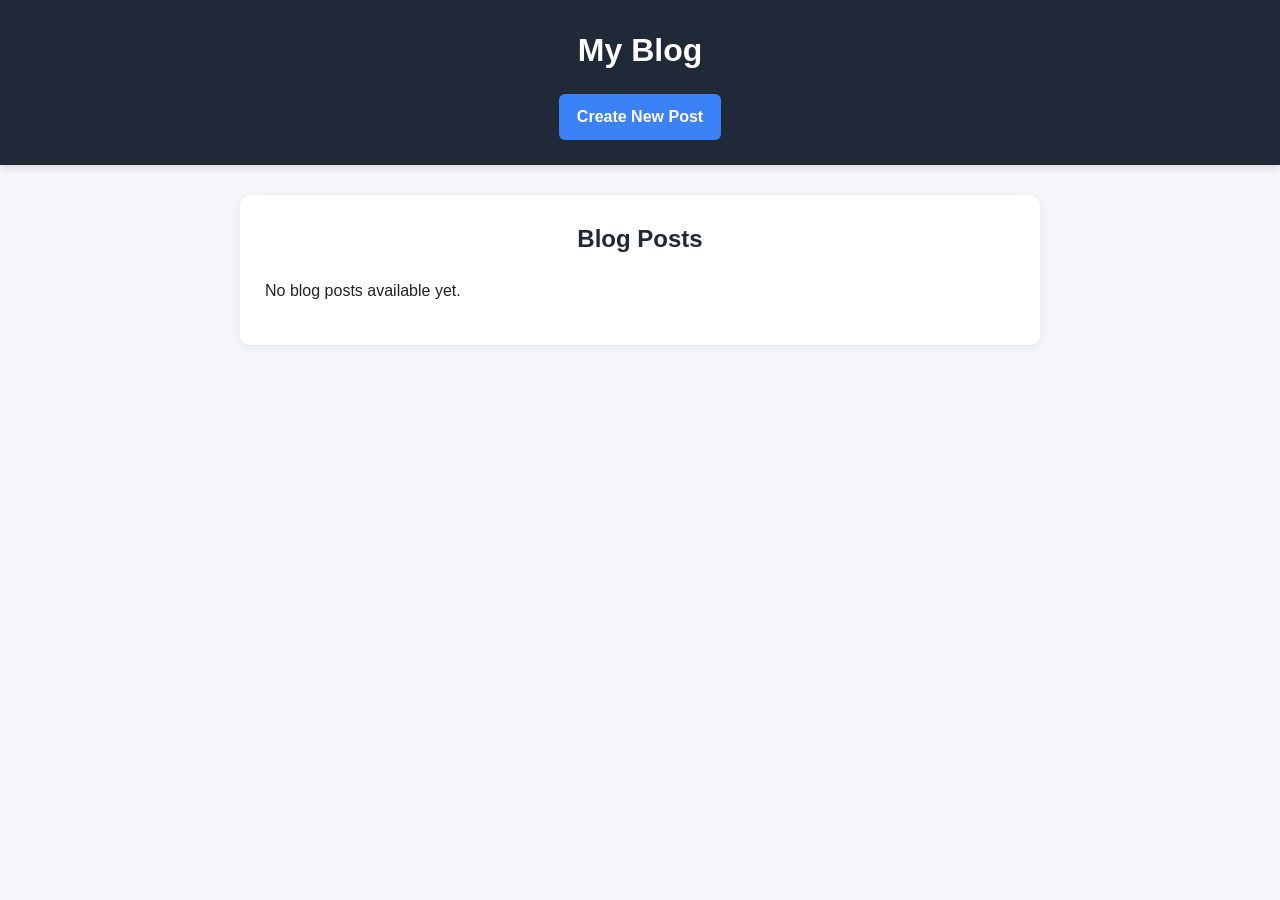
<file: index.html>
<!DOCTYPE html>
<html lang="en">
<head>
    <meta charset="UTF-8">
    <meta name="viewport" content="width=device-width, initial-scale=1.0">
    <title>Dynamic Blog Website</title>
    <link rel="stylesheet" href="styles.css">
</head>
<body>
    <header>
        <h1>My Blog</h1>
        <nav>
            <a href="new-post.html">Create New Post</a>
        </nav>
    </header>

    <main>
        <section id="posts-container">
            <h2>Blog Posts</h2>
            <div id="posts-list"></div>
        </section>
    </main>

    <script src="script.js"></script>
</body>
</html>
</file>
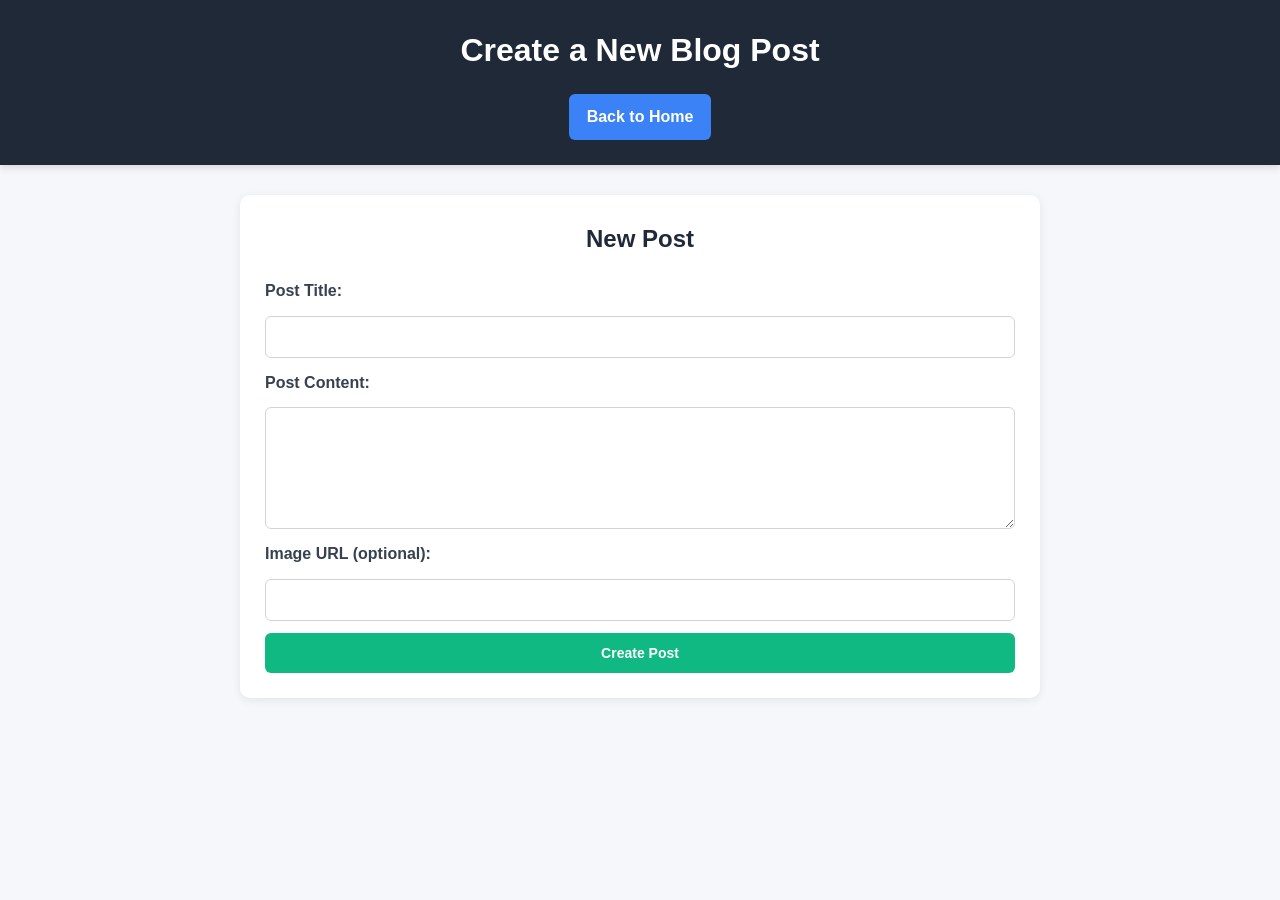
<file: new-post.html>
<!DOCTYPE html>
<html lang="en">
<head>
    <meta charset="UTF-8">
    <meta name="viewport" content="width=device-width, initial-scale=1.0">
    <title>Create New Post</title>
    <link rel="stylesheet" href="styles.css">
</head>
<body>

<header>
    <h1>Create a New Blog Post</h1>
    <nav>
        <a href="index.html">Back to Home</a>
    </nav>
</header>

<main>
    <section id="new-post-section">
        <h2>New Post</h2>

        <form id="post-form">

            <label for="title">Post Title:</label>
            <input type="text" id="title" name="title" required>

            <label for="content">Post Content:</label>
            <textarea id="content" name="content" rows="6" required></textarea>

            <label for="image">Image URL (optional):</label>
            <input type="text" id="image" name="image">

            <button type="submit">Create Post</button>

        </form>

    </section>
</main>

<script src="script.js"></script>

</body>
</html>
</file>
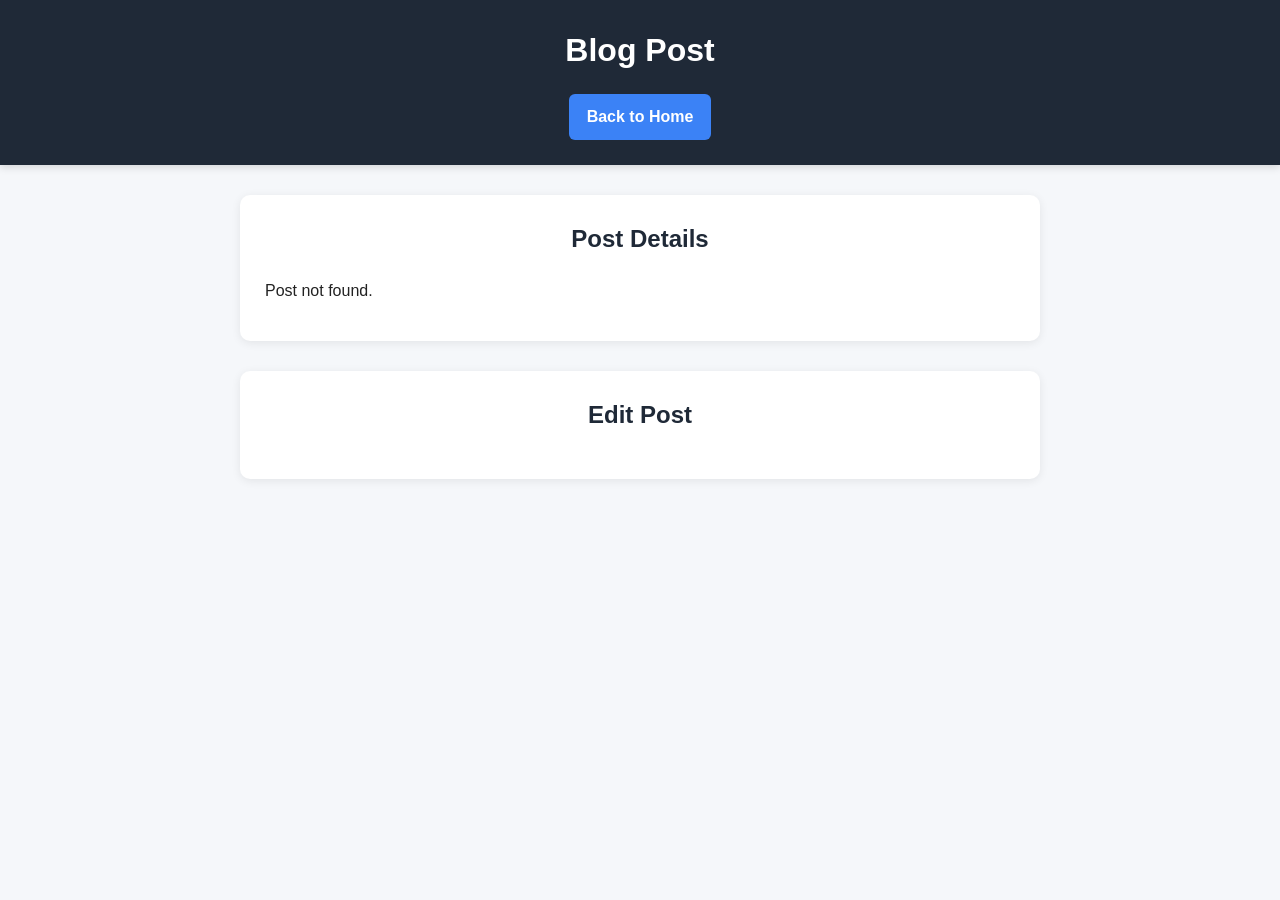
<file: post.html>
<!DOCTYPE html>
<html lang="en">
<head>
    <meta charset="UTF-8">
    <meta name="viewport" content="width=device-width, initial-scale=1.0">
    <title>View Post</title>
    <link rel="stylesheet" href="styles.css">
</head>
<body>

<header>
    <h1>Blog Post</h1>
    <nav>
        <a href="index.html">Back to Home</a>
    </nav>
</header>

<main>
    <section id="post-details">
        <h2>Post Details</h2>
        <div id="post-content"></div>
    </section>

    <section id="edit-post-section">
        <h2>Edit Post</h2>

        <form id="edit-post-form">
            <label for="edit-title">Post Title:</label>
            <input type="text" id="edit-title" name="edit-title" required>

            <label for="edit-content">Post Content:</label>
            <textarea id="edit-content" name="edit-content" rows="6" required></textarea>

            <button type="submit">Save Changes</button>
            <button type="button" id="delete-post">Delete Post</button>
        </form>
    </section>
</main>

<script src="script.js"></script>
</body>
</html>
</file>
<file: styles.css>
* {
    box-sizing: border-box;
}

body {
    font-family: Arial, sans-serif;
    margin: 0;
    padding: 0;
    background-color: #f5f7fa;
    color: #222;
    line-height: 1.6;
}

header {
    background-color: #1f2937;
    color: white;
    padding: 25px 20px;
    text-align: center;
    box-shadow: 0 2px 8px rgba(0, 0, 0, 0.15);
}

header h1 {
    margin: 0 0 10px;
    font-size: 2rem;
}

nav a {
    display: inline-block;
    margin-top: 8px;
    padding: 10px 18px;
    background-color: #3b82f6;
    color: white;
    text-decoration: none;
    font-weight: bold;
    border-radius: 6px;
    transition: background-color 0.2s ease;
}

nav a:hover {
    background-color: #2563eb;
}

main {
    padding: 30px 20px;
}

#posts-container,
#new-post-section,
#post-details,
#edit-post-section {
    max-width: 800px;
    margin: 0 auto 30px;
    background-color: white;
    padding: 25px;
    border-radius: 10px;
    box-shadow: 0 2px 10px rgba(0, 0, 0, 0.08);
}

#posts-container h2,
#new-post-section h2,
#post-details h2,
#edit-post-section h2 {
    margin-top: 0;
    text-align: center;
    color: #1f2937;
}

.post-card {
    background-color: #f9fafb;
    border: 1px solid #e5e7eb;
    padding: 18px;
    margin-bottom: 18px;
    border-radius: 8px;
    transition: transform 0.2s ease, box-shadow 0.2s ease;
}

.post-card:hover {
    transform: translateY(-2px);
    box-shadow: 0 4px 12px rgba(0, 0, 0, 0.10);
}

.post-card h3 {
    margin-top: 0;
    color: #111827;
}

.post-card p {
    margin: 10px 0;
}

.post-card a {
    display: inline-block;
    margin-top: 8px;
    color: #2563eb;
    font-weight: bold;
    text-decoration: none;
}

.post-card a:hover {
    text-decoration: underline;
}

form {
    display: flex;
    flex-direction: column;
    gap: 12px;
}

label {
    font-weight: bold;
    color: #374151;
}

input,
textarea {
    width: 100%;
    padding: 12px;
    font-size: 14px;
    border: 1px solid #d1d5db;
    border-radius: 6px;
    background-color: #fff;
}

textarea {
    resize: vertical;
    min-height: 120px;
}

button {
    padding: 12px 18px;
    font-size: 14px;
    font-weight: bold;
    border: none;
    border-radius: 6px;
    cursor: pointer;
    transition: opacity 0.2s ease;
}

button[type="submit"] {
    background-color: #10b981;
    color: white;
}

button[type="submit"]:hover {
    opacity: 0.9;
}

#delete-post {
    background-color: #ef4444;
    color: white;
}

#delete-post:hover {
    opacity: 0.9;
}

#post-content h3 {
    margin-top: 0;
    color: #111827;
}

#post-content p {
    margin-bottom: 12px;
}

@media (max-width: 768px) {
    header h1 {
        font-size: 1.6rem;
    }

    nav a {
        width: 100%;
        max-width: 250px;
    }

    main {
        padding: 20px 12px;
    }

    #posts-container,
    #new-post-section,
    #post-details,
    #edit-post-section {
        padding: 18px;
    }
}
</file>
